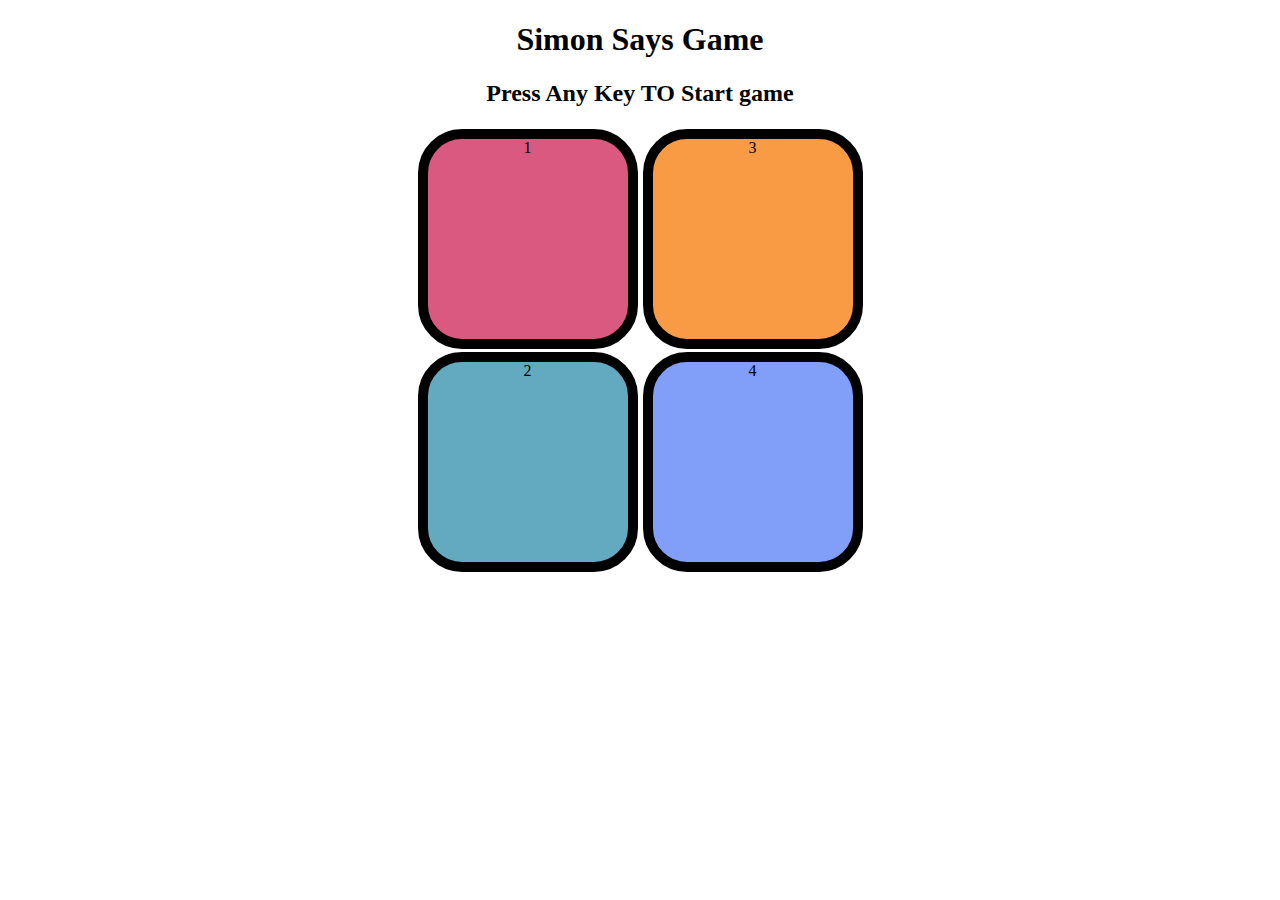
<file: index.html>
<!DOCTYPE html>
<html lang="en">

<head>
    <meta charset="UTF-8">
    <meta name="viewport" content="width=device-width, initial-scale=1.0">
    <title>simon says game</title>
    <link rel="stylesheet" href="style.css" />
</head>

<body>
   <h1>Simon Says Game</h1>
   <h2>Press Any Key TO Start game</h2>
   <div class="btn-container">
    <div class = "line-own">
        <div class="btn red" type="button" id="red">1</div>
        <div class="btn green" type="button" id="green">2</div>
    </div>
    <div class = "line-two">
        <div class="btn yellow" type="button" id="yellow">3</div>
        <div class="btn purple" type="button" id="purple">4</div>
    </div>
    </div>
    

    <script src="app.js"></script>
</body>

</html>
</file>
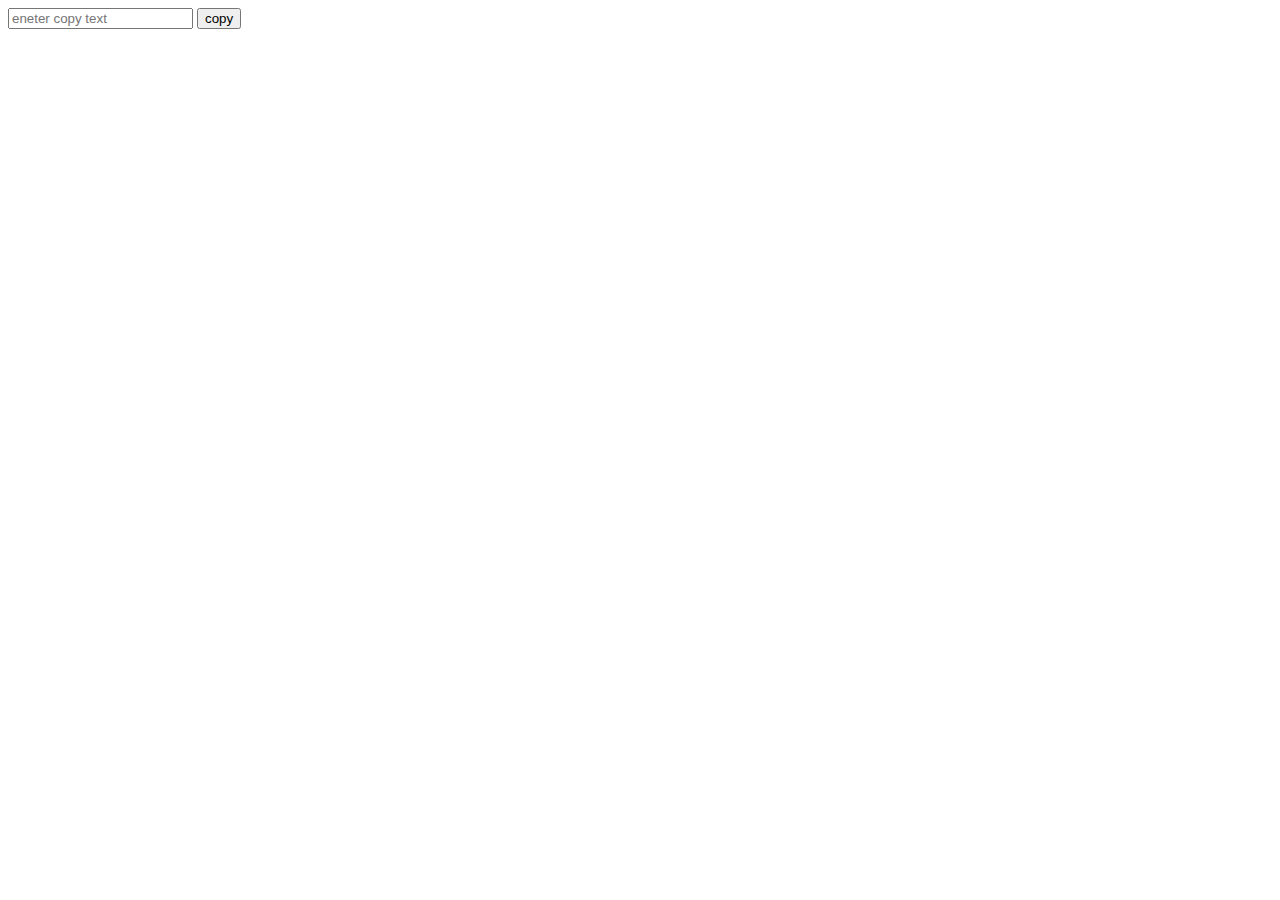
<file: copybutton.html>
<!DOCTYPE html>
<html lang="en">
<head>
    <meta charset="UTF-8">
    <meta name="viewport" content="width=device-width, initial-scale=1.0">
    <title>Document</title>
</head>
<body>
    <input id="select" placeholder="eneter copy text" />
    <button>copy</button>
    <script src="copybutton.js"></script>
</body>
</html>
</file>
<file: style.css>
body {
    text-align: center;
    
}
.btn{
    height: 200px;
    width: 200px;
    border-radius: 20%;
    border: 10px solid black;
    margin: 2.5px;
}
.btn-container{
    display: flex;
    justify-content: center;
}
.red{
    background-color: #d95980;

}
.yellow{
    background-color: #f99b45;
    
}
.purple{
    background-color: #819ff9 ;
}
.green{
    background-color: #63aac0;
    
}
.flash{
    background-color: white;
}
.userflash{
    background-color: green;
}
</file>
